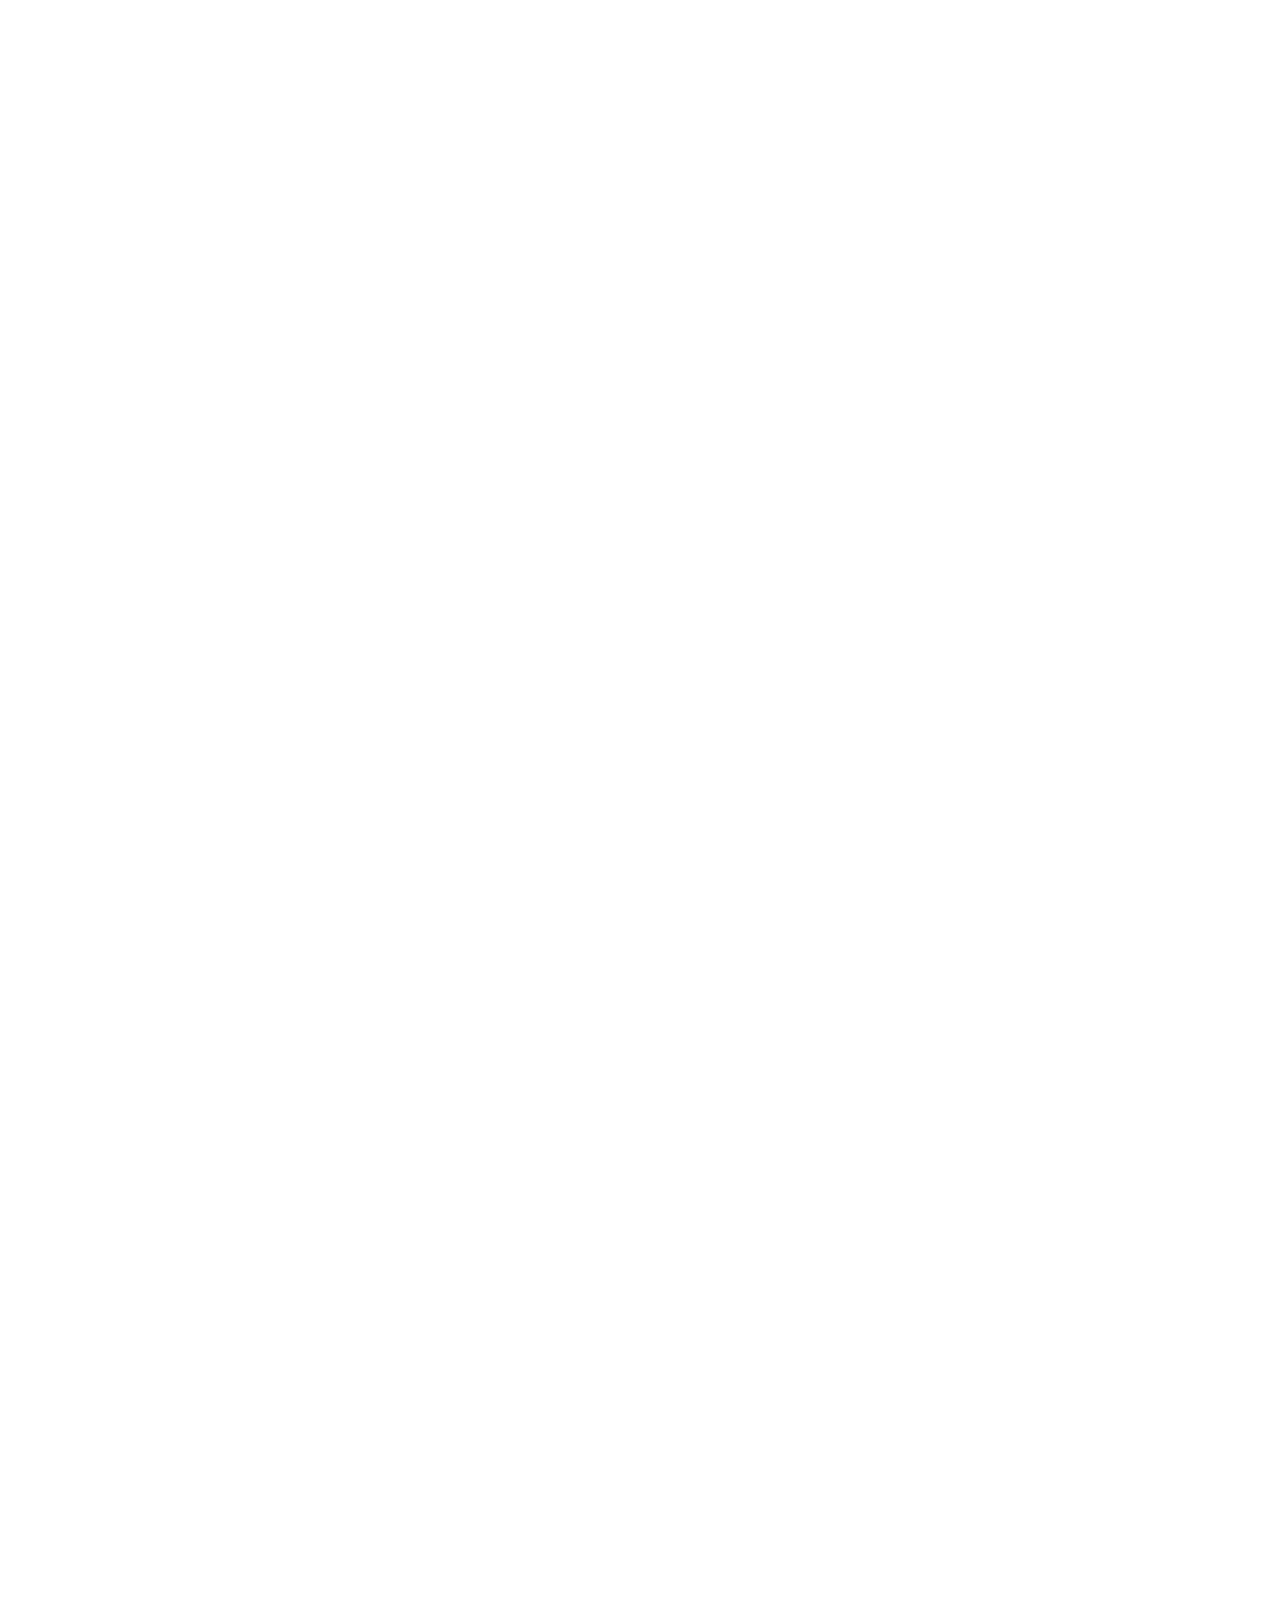
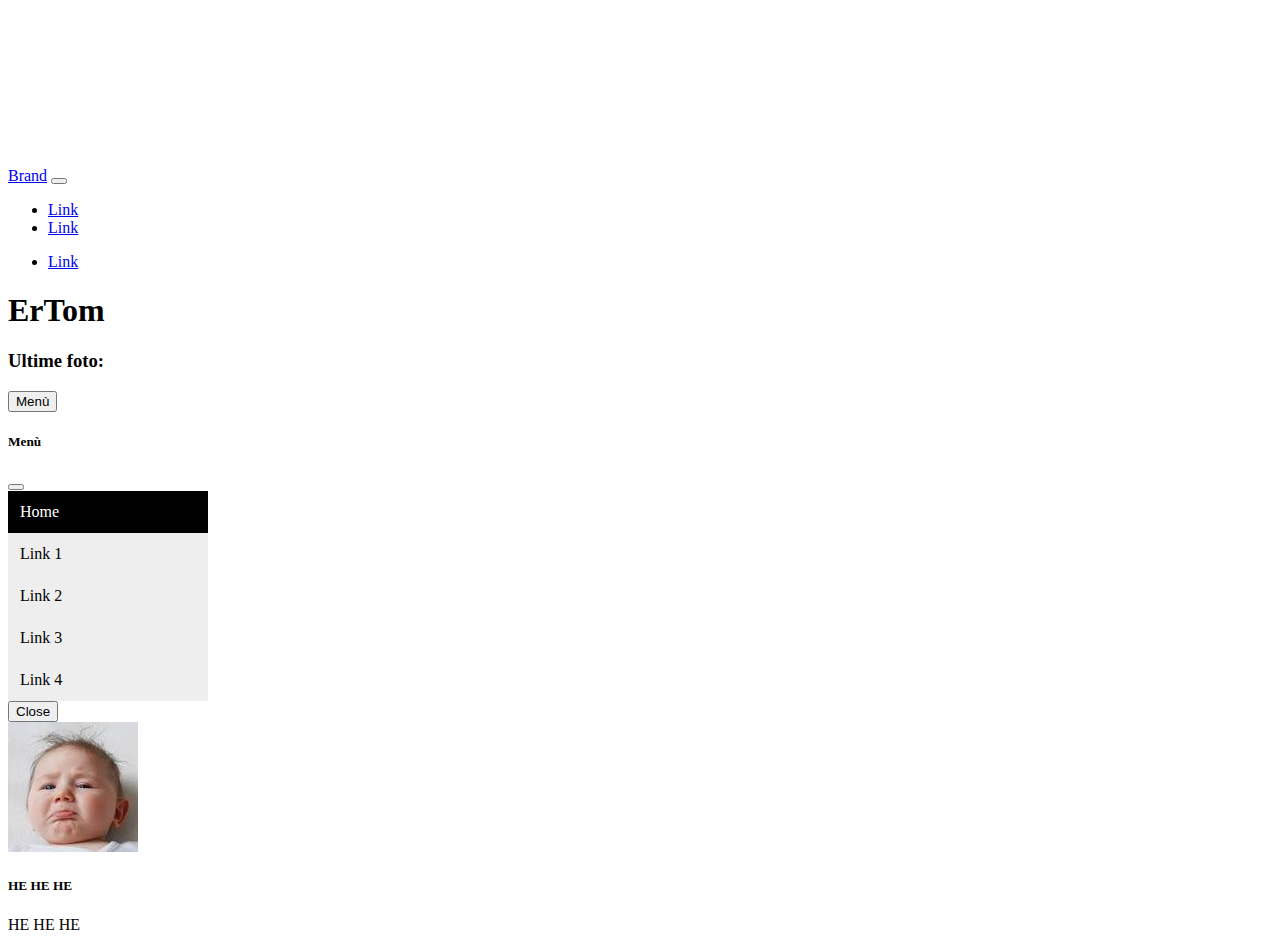
<file: index.html>
<!doctype html>
<html lang="en">
  <head>

    <style type="text/css">
      .vertical-menu {
          width: 200px;
          z-index: 1000; /* Set a width if you like */
      }
      
      .vertical-menu a {
          background-color: #eee; /* Grey background color */
          color: black; /* Black text color */
          display: block; /* Make the links appear below each other */
          padding: 12px; /* Add some padding */
          text-decoration: none; /* Remove underline from links */
      }
      
      .vertical-menu a:hover {
          background-color: #ccc; /* Dark grey background on mouse-over */
      }
      
      .vertical-menu a.active {
          background-color: #000000;
          color: white;
      }

        header {
    height:1758.6px;
    min-height:400px;
    background-size:cover;
    background-image:url('https://images.unsplash.com/photo-1470434151738-dc5f4474c239?dpr=1&auto=format&crop=entropy&fit=crop&w=1500&h=1000&q=80&cs=tinysrgb');
}

.hidden-spacer {
    height: 56px
}
      </style>

    
    <!-- Required meta tags -->
    <meta charset="utf-8">
    <meta name="viewport" content="width=device-width, initial-scale=1">

    <!-- Bootstrap CSS -->
    <link href="https://cdn.jsdelivr.net/npm/bootstrap@5.0.2/dist/css/bootstrap.min.css" rel="stylesheet" integrity="sha384-EVSTQN3/azprG1Anm3QDgpJLIm9Nao0Yz1ztcQTwFspd3yD65VohhpuuCOmLASjC" crossorigin="anonymous">

    <title>ErTom</title>


  </head>


  <body>
    <header>

    </header>
    <nav class="navbar navbar-expand-sm fixed-top navbar-light">
        <div class="container">
            <a class="navbar-brand" href="#">Brand</a>
            <button class="navbar-toggler" type="button" data-toggle="collapse" data-target="#navbar1">
                <span class="navbar-toggler-icon"></span>
            </button>
            <div class="collapse navbar-collapse" id="navbar1">
                <ul class="navbar-nav">
                    <li class="nav-item active">
                        <a class="nav-link" href="#">Link</a>
                    </li>
                    <li class="nav-item">
                        <a class="nav-link" href="#">Link</a>
                    </li>
                </ul>
                <ul class="navbar-nav ml-auto">
                    <li class="nav-item active">
                        <a class="nav-link" href="#">Link</a>
                    </li>
                </ul>
            </div>
        </div>
    </nav>


      <p><h1 class="text-center">ErTom</h1></p>
      <h3 class="text-center">Ultime foto:</h3>

      
      <!-- Button trigger modal -->
<button type="button" class="d-grid gap-2 col-1 mx-auto btn btn-primary" data-bs-toggle="modal" data-bs-target="#exampleModal">
Menù
</button>

<!-- Modal -->
<div class="modal fade" id="exampleModal" tabindex="-1" aria-labelledby="exampleModalLabel" aria-hidden="true">
  <div class="modal-dialog">
    <div class="modal-content">
      <div class="modal-header">
        <h5 class="modal-title" id="exampleModalLabel">Menù</h5>
        <button type="button" class="btn-close" data-bs-dismiss="modal" aria-label="Close"></button>
      </div>
      <div class="modal-body">
        <div class="vertical-menu">
          <a href="#" class="active">Home</a>
          <a href="#">Link 1</a>
          <a href="#">Link 2</a>
          <a href="#">Link 3</a>
          <a href="#">Link 4</a>
        </div>
        
      </div>
      <div class="modal-footer">
        <button type="button" class="btn btn-secondary" data-bs-dismiss="modal">Close</button>
      </div>
    </div>
  </div>
</div>

<div class="container">
  <div class="card" style="width: 18rem;">
      <img src="./img/hehehe.jpg" class="card-img-top" alt="...">
      <div class="card-body">
      <h5 class="card-title">HE HE HE</h5>
      <p class="card-text">HE HE HE</p>
      </div>
  </div>



    <!-- Optional JavaScript; choose one of the two! -->

    <!-- Option 1: Bootstrap Bundle with Popper -->
    <script src="https://cdn.jsdelivr.net/npm/bootstrap@5.0.2/dist/js/bootstrap.bundle.min.js" integrity="sha384-MrcW6ZMFYlzcLA8Nl+NtUVF0sA7MsXsP1UyJoMp4YLEuNSfAP+JcXn/tWtIaxVXM" crossorigin="anonymous"></script>

    <!-- Option 2: Separate Popper and Bootstrap JS -->
    <!--
    <script src="https://cdn.jsdelivr.net/npm/@popperjs/core@2.9.2/dist/umd/popper.min.js" integrity="sha384-IQsoLXl5PILFhosVNubq5LC7Qb9DXgDA9i+tQ8Zj3iwWAwPtgFTxbJ8NT4GN1R8p" crossorigin="anonymous"></script>
    <script src="https://cdn.jsdelivr.net/npm/bootstrap@5.0.2/dist/js/bootstrap.min.js" integrity="sha384-cVKIPhGWiC2Al4u+LWgxfKTRIcfu0JTxR+EQDz/bgldoEyl4H0zUF0QKbrJ0EcQF" crossorigin="anonymous"></script>
    -->
  </body>
</html>
</file>
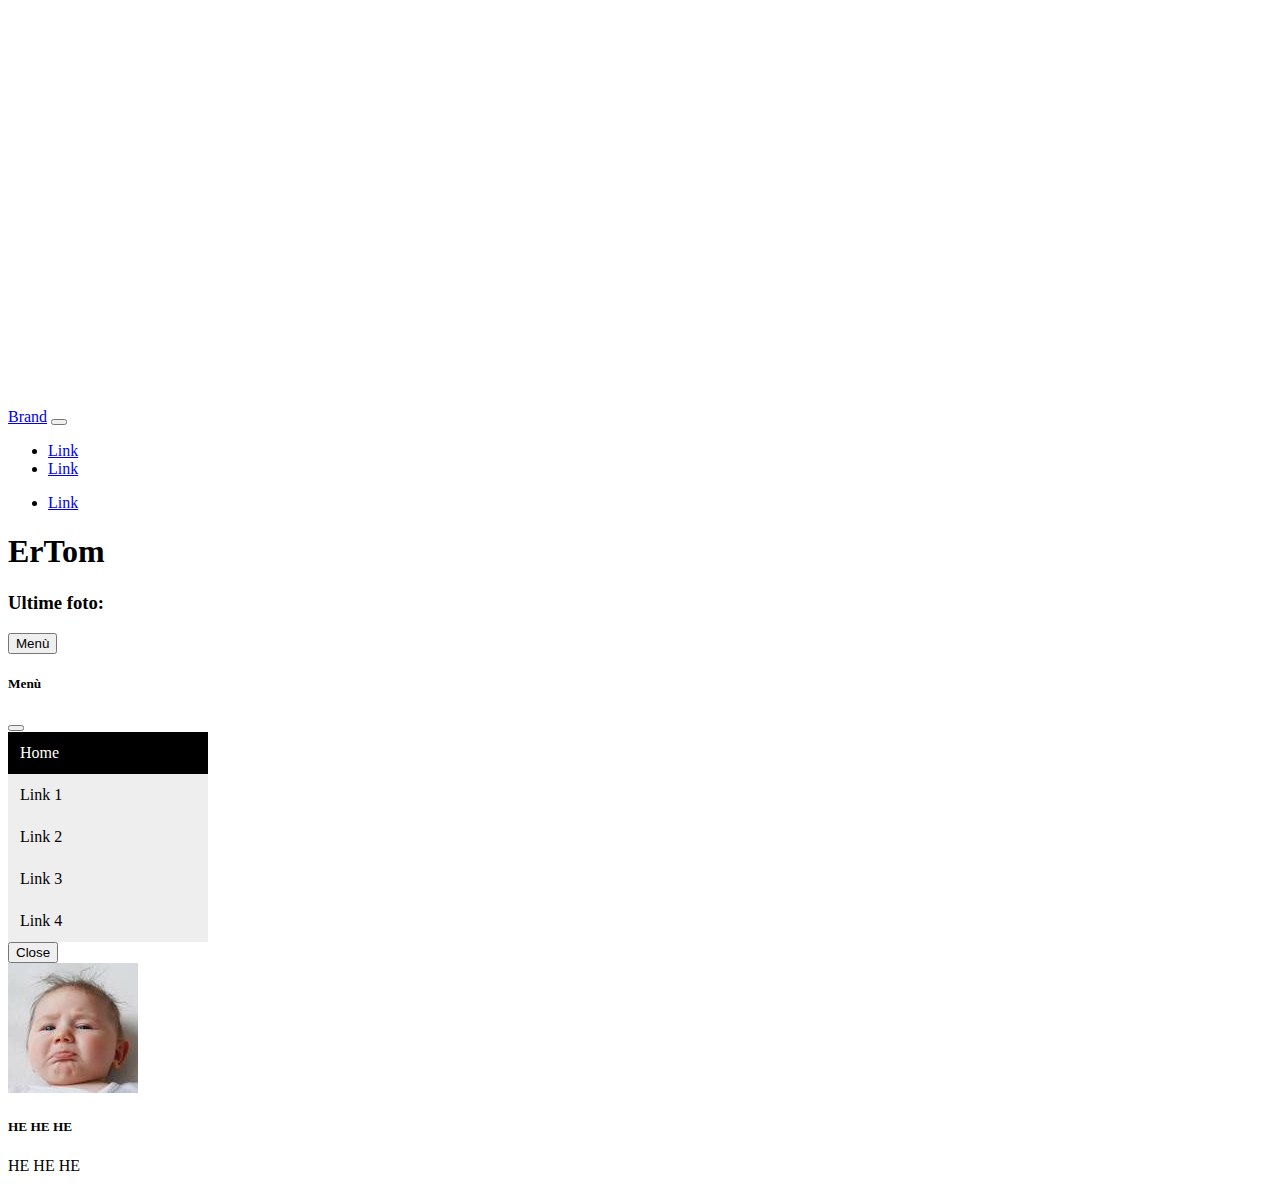
<file: img/index.html>
<!doctype html>
<html lang="en">
  <head>

    <style type="text/css">
      .vertical-menu {
          width: 200px;
          z-index: 1000; /* Set a width if you like */
      }
      
      .vertical-menu a {
          background-color: #eee; /* Grey background color */
          color: black; /* Black text color */
          display: block; /* Make the links appear below each other */
          padding: 12px; /* Add some padding */
          text-decoration: none; /* Remove underline from links */
      }
      
      .vertical-menu a:hover {
          background-color: #ccc; /* Dark grey background on mouse-over */
      }
      
      .vertical-menu a.active {
          background-color: #000000;
          color: white;
      }

        header {
    height:400px;
    min-height:200px;
    background-size:cover;
    background-image:url('https://images.unsplash.com/photo-1470434151738-dc5f4474c239?dpr=1&auto=format&crop=entropy&fit=crop&w=1500&h=1000&q=80&cs=tinysrgb');
}

.hidden-spacer {
    height: 56px
}
      </style>

    
    <!-- Required meta tags -->
    <meta charset="utf-8">
    <meta name="viewport" content="width=device-width, initial-scale=1">

    <!-- Bootstrap CSS -->
    <link href="https://cdn.jsdelivr.net/npm/bootstrap@5.0.2/dist/css/bootstrap.min.css" rel="stylesheet" integrity="sha384-EVSTQN3/azprG1Anm3QDgpJLIm9Nao0Yz1ztcQTwFspd3yD65VohhpuuCOmLASjC" crossorigin="anonymous">

    <title>ErTom</title>


  </head>


  <body>
    <header>

    </header>
    <nav class="navbar navbar-expand-sm fixed-top navbar-light">
        <div class="container">
            <a class="navbar-brand" href="#">Brand</a>
            <button class="navbar-toggler" type="button" data-toggle="collapse" data-target="#navbar1">
                <span class="navbar-toggler-icon"></span>
            </button>
            <div class="collapse navbar-collapse" id="navbar1">
                <ul class="navbar-nav">
                    <li class="nav-item active">
                        <a class="nav-link" href="#">Link</a>
                    </li>
                    <li class="nav-item">
                        <a class="nav-link" href="#">Link</a>
                    </li>
                </ul>
                <ul class="navbar-nav ml-auto">
                    <li class="nav-item active">
                        <a class="nav-link" href="#">Link</a>
                    </li>
                </ul>
            </div>
        </div>
    </nav>


      <p><h1 class="text-center">ErTom</h1></p>
      <h3 class="text-center">Ultime foto:</h3>

      
      <!-- Button trigger modal -->
<button type="button" class="d-grid gap-2 col-1 mx-auto btn btn-primary" data-bs-toggle="modal" data-bs-target="#exampleModal">
Menù
</button>

<!-- Modal -->
<div class="modal fade" id="exampleModal" tabindex="-1" aria-labelledby="exampleModalLabel" aria-hidden="true">
  <div class="modal-dialog">
    <div class="modal-content">
      <div class="modal-header">
        <h5 class="modal-title" id="exampleModalLabel">Menù</h5>
        <button type="button" class="btn-close" data-bs-dismiss="modal" aria-label="Close"></button>
      </div>
      <div class="modal-body">
        <div class="vertical-menu">
          <a href="#" class="active">Home</a>
          <a href="#">Link 1</a>
          <a href="#">Link 2</a>
          <a href="#">Link 3</a>
          <a href="#">Link 4</a>
        </div>
        
      </div>
      <div class="modal-footer">
        <button type="button" class="btn btn-secondary" data-bs-dismiss="modal">Close</button>
      </div>
    </div>
  </div>
</div>

<div class="container">
  <div class="card" style="width: 18rem;">
      <img src="./img/hehehe.jpg" class="card-img-top" alt="...">
      <div class="card-body">
      <h5 class="card-title">HE HE HE</h5>
      <p class="card-text">HE HE HE</p>
      </div>
  </div>



    <!-- Optional JavaScript; choose one of the two! -->

    <!-- Option 1: Bootstrap Bundle with Popper -->
    <script src="https://cdn.jsdelivr.net/npm/bootstrap@5.0.2/dist/js/bootstrap.bundle.min.js" integrity="sha384-MrcW6ZMFYlzcLA8Nl+NtUVF0sA7MsXsP1UyJoMp4YLEuNSfAP+JcXn/tWtIaxVXM" crossorigin="anonymous"></script>

    <!-- Option 2: Separate Popper and Bootstrap JS -->
    <!--
    <script src="https://cdn.jsdelivr.net/npm/@popperjs/core@2.9.2/dist/umd/popper.min.js" integrity="sha384-IQsoLXl5PILFhosVNubq5LC7Qb9DXgDA9i+tQ8Zj3iwWAwPtgFTxbJ8NT4GN1R8p" crossorigin="anonymous"></script>
    <script src="https://cdn.jsdelivr.net/npm/bootstrap@5.0.2/dist/js/bootstrap.min.js" integrity="sha384-cVKIPhGWiC2Al4u+LWgxfKTRIcfu0JTxR+EQDz/bgldoEyl4H0zUF0QKbrJ0EcQF" crossorigin="anonymous"></script>
    -->
  </body>
</html>
</file>
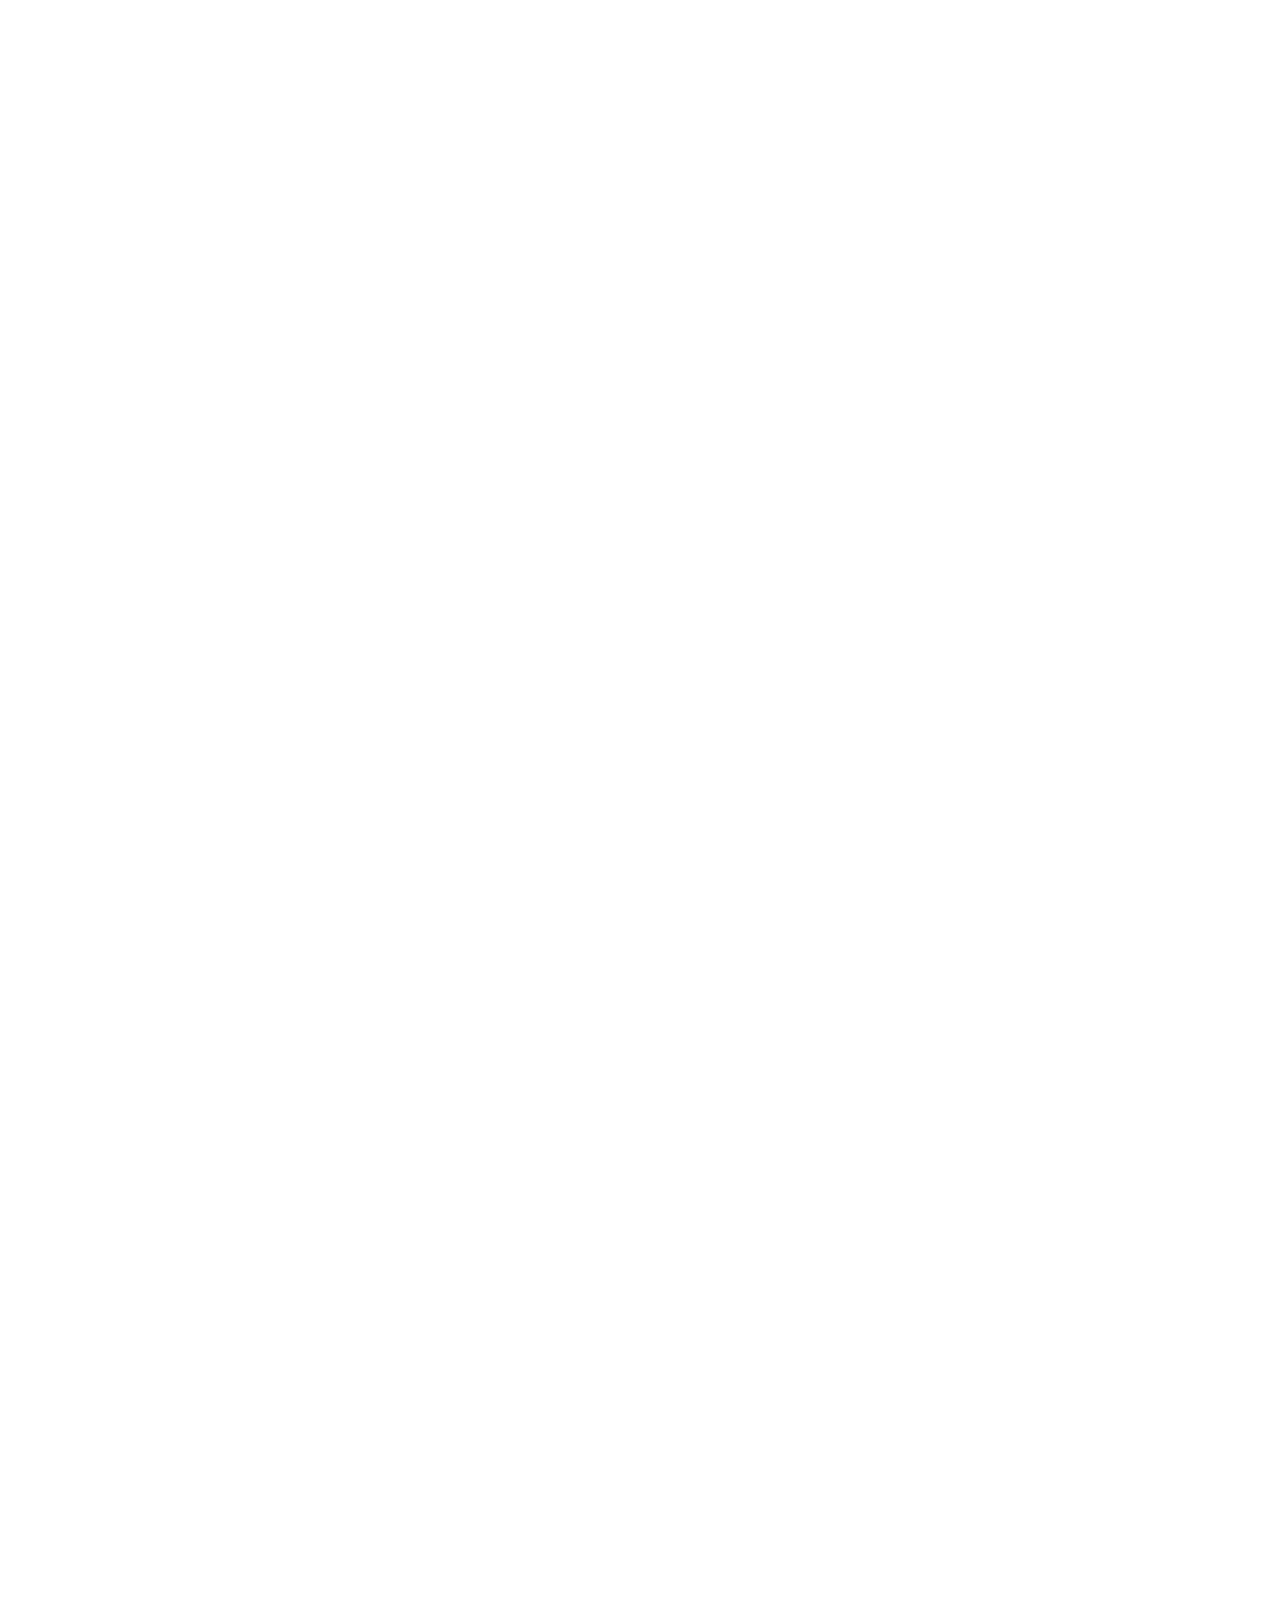
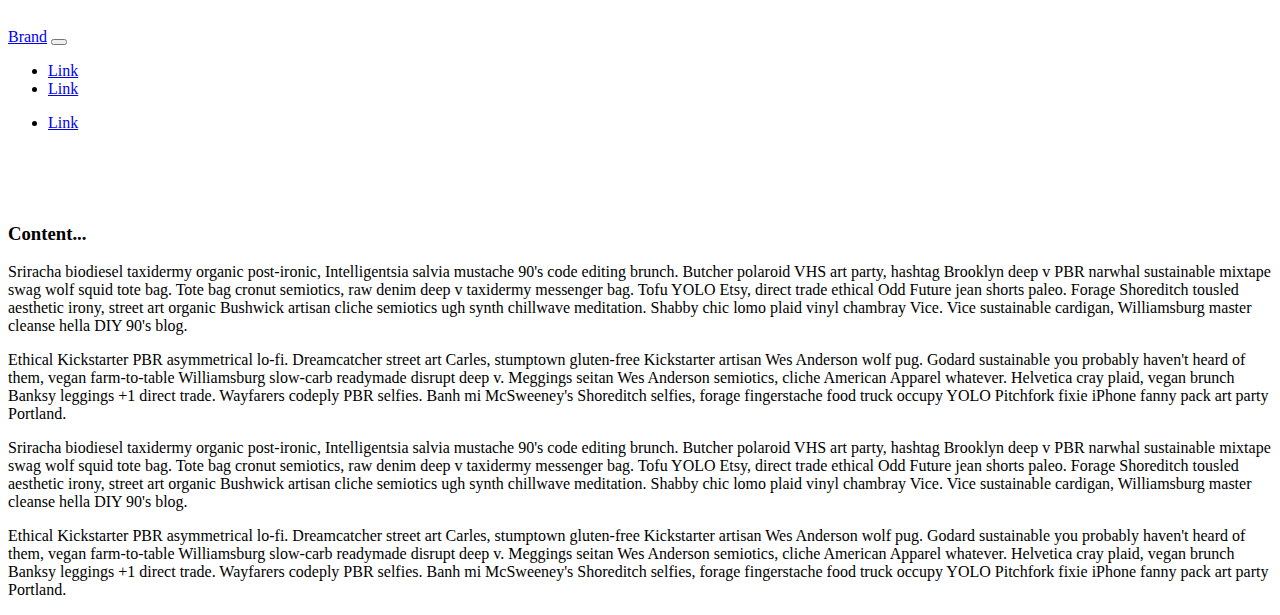
<file: prova.html>
<!doctype html>
<html lang="en">
  <head>
    <style>
        header {
    height:180vh;
    min-height:400px;
    background-size:cover;
    background-image:url('https://images.unsplash.com/photo-1470434151738-dc5f4474c239?dpr=1&auto=format&crop=entropy&fit=crop&w=1500&h=1000&q=80&cs=tinysrgb');
}

.hidden-spacer {
    height: 56px
}
    </style>
    <!-- Required meta tags -->
    <meta charset="utf-8">
    <meta name="viewport" content="width=device-width, initial-scale=1, shrink-to-fit=no">

    <!-- Bootstrap CSS -->
    <link rel="stylesheet" href="https://cdn.jsdelivr.net/npm/bootstrap@4.6.2/dist/css/bootstrap.min.css" integrity="sha384-xOolHFLEh07PJGoPkLv1IbcEPTNtaed2xpHsD9ESMhqIYd0nLMwNLD69Npy4HI+N" crossorigin="anonymous">

    <title>Hello, world!</title>
  </head>
  <body>
    <header>

    </header>
    <nav class="navbar navbar-expand-sm fixed-top navbar-light">
        <div class="container">
            <a class="navbar-brand" href="#">Brand</a>
            <button class="navbar-toggler" type="button" data-toggle="collapse" data-target="#navbar1">
                <span class="navbar-toggler-icon"></span>
            </button>
            <div class="collapse navbar-collapse" id="navbar1">
                <ul class="navbar-nav">
                    <li class="nav-item active">
                        <a class="nav-link" href="#">Link</a>
                    </li>
                    <li class="nav-item">
                        <a class="nav-link" href="#">Link</a>
                    </li>
                </ul>
                <ul class="navbar-nav ml-auto">
                    <li class="nav-item active">
                        <a class="nav-link" href="#">Link</a>
                    </li>
                </ul>
            </div>
        </div>
    </nav>
    <div class="sticky-top bg-white hidden-spacer"> </div>
    <div class="container pt-5">
        <div class="row">
            <div class="col-12">
                <h3>Content...</h3>
                <p>Sriracha biodiesel taxidermy organic post-ironic, Intelligentsia salvia mustache 90's code editing brunch. Butcher polaroid VHS art party, hashtag Brooklyn deep v PBR narwhal sustainable mixtape swag wolf squid tote bag. Tote bag cronut semiotics,
                    raw denim deep v taxidermy messenger bag. Tofu YOLO Etsy, direct trade ethical Odd Future jean shorts paleo. Forage Shoreditch tousled aesthetic irony, street art organic Bushwick artisan cliche semiotics ugh synth chillwave meditation.
                    Shabby chic lomo plaid vinyl chambray Vice. Vice sustainable cardigan, Williamsburg master cleanse hella DIY 90's blog.</p>
    
                <p>Ethical Kickstarter PBR asymmetrical lo-fi. Dreamcatcher street art Carles, stumptown gluten-free Kickstarter artisan Wes Anderson wolf pug. Godard sustainable you probably haven't heard of them, vegan farm-to-table Williamsburg slow-carb
                    readymade disrupt deep v. Meggings seitan Wes Anderson semiotics, cliche American Apparel whatever. Helvetica cray plaid, vegan brunch Banksy leggings +1 direct trade. Wayfarers codeply PBR selfies. Banh mi McSweeney's Shoreditch selfies,
                    forage fingerstache food truck occupy YOLO Pitchfork fixie iPhone fanny pack art party Portland.</p>
                <p>Sriracha biodiesel taxidermy organic post-ironic, Intelligentsia salvia mustache 90's code editing brunch. Butcher polaroid VHS art party, hashtag Brooklyn deep v PBR narwhal sustainable mixtape swag wolf squid tote bag. Tote bag cronut semiotics,
                    raw denim deep v taxidermy messenger bag. Tofu YOLO Etsy, direct trade ethical Odd Future jean shorts paleo. Forage Shoreditch tousled aesthetic irony, street art organic Bushwick artisan cliche semiotics ugh synth chillwave meditation.
                    Shabby chic lomo plaid vinyl chambray Vice. Vice sustainable cardigan, Williamsburg master cleanse hella DIY 90's blog.</p>
    
                <p>Ethical Kickstarter PBR asymmetrical lo-fi. Dreamcatcher street art Carles, stumptown gluten-free Kickstarter artisan Wes Anderson wolf pug. Godard sustainable you probably haven't heard of them, vegan farm-to-table Williamsburg slow-carb
                    readymade disrupt deep v. Meggings seitan Wes Anderson semiotics, cliche American Apparel whatever. Helvetica cray plaid, vegan brunch Banksy leggings +1 direct trade. Wayfarers codeply PBR selfies. Banh mi McSweeney's Shoreditch selfies,
                    forage fingerstache food truck occupy YOLO Pitchfork fixie iPhone fanny pack art party Portland.</p>
            </div>
        </div>
        <!--/row-->
    </div>
    <!--container-->

    <!-- Optional JavaScript; choose one of the two! -->

    <!-- Option 1: jQuery and Bootstrap Bundle (includes Popper) -->
    <script src="https://cdn.jsdelivr.net/npm/jquery@3.5.1/dist/jquery.slim.min.js" integrity="sha384-DfXdz2htPH0lsSSs5nCTpuj/zy4C+OGpamoFVy38MVBnE+IbbVYUew+OrCXaRkfj" crossorigin="anonymous"></script>
    <script src="https://cdn.jsdelivr.net/npm/bootstrap@4.6.2/dist/js/bootstrap.bundle.min.js" integrity="sha384-Fy6S3B9q64WdZWQUiU+q4/2Lc9npb8tCaSX9FK7E8HnRr0Jz8D6OP9dO5Vg3Q9ct" crossorigin="anonymous"></script>

    <!-- Option 2: Separate Popper and Bootstrap JS -->
    <!--
    <script src="https://cdn.jsdelivr.net/npm/jquery@3.5.1/dist/jquery.slim.min.js" integrity="sha384-DfXdz2htPH0lsSSs5nCTpuj/zy4C+OGpamoFVy38MVBnE+IbbVYUew+OrCXaRkfj" crossorigin="anonymous"></script>
    <script src="https://cdn.jsdelivr.net/npm/popper.js@1.16.1/dist/umd/popper.min.js" integrity="sha384-9/reFTGAW83EW2RDu2S0VKaIzap3H66lZH81PoYlFhbGU+6BZp6G7niu735Sk7lN" crossorigin="anonymous"></script>
    <script src="https://cdn.jsdelivr.net/npm/bootstrap@4.6.2/dist/js/bootstrap.min.js" integrity="sha384-+sLIOodYLS7CIrQpBjl+C7nPvqq+FbNUBDunl/OZv93DB7Ln/533i8e/mZXLi/P+" crossorigin="anonymous"></script>
    -->
  </body>
</html>
</file>
